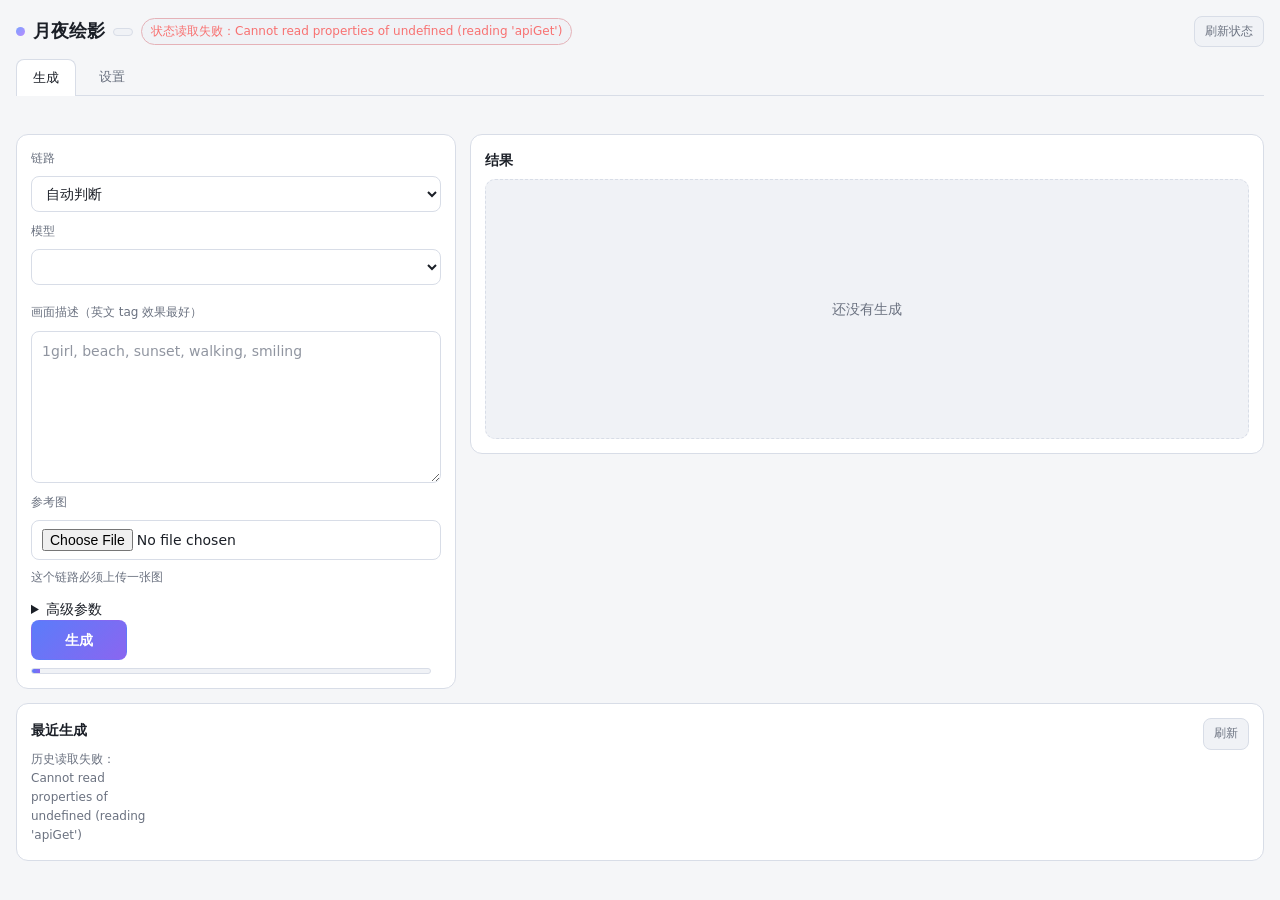
<file: views/studio/index.html>
<!doctype html>
<html lang="zh-CN">
  <head>
    <meta charset="utf-8" />
    <meta name="viewport" content="width=device-width, initial-scale=1" />
    <title>月夜绘影</title>
    <link rel="stylesheet" href="./style.css" />
  </head>
  <body>
    <header class="topbar">
      <div class="brand">
        <span class="dot"></span>
        <h1>月夜绘影</h1>
        <span class="chip" id="chip-ver"></span>
        <span class="chip" id="chip-backend">连接中…</span>
      </div>
      <div class="actions">
        <button class="ghost only-settings" id="btn-save">保存全部</button>
        <button class="ghost only-settings" id="btn-test">测试连接</button>
        <button class="ghost only-generate" id="btn-refresh">刷新状态</button>
      </div>
    </header>

    <nav class="tabs" id="tabs">
      <button class="tab active" data-tab="generate">生成</button>
      <button class="tab" data-tab="settings">设置</button>
    </nav>

    <p class="status" id="status"></p>
    <div class="banner" id="banner" hidden></div>

    <!-- ==================== 生成 ==================== -->
    <section id="panel-generate">
      <main class="layout">
        <section class="panel">
          <div class="row">
            <label for="kind">链路</label>
            <select id="kind">
              <option value="auto">自动判断</option>
              <option value="text2img">文生图</option>
              <option value="selfie">自拍（人设参考图）</option>
              <option value="reference">参考图生图</option>
              <option value="edit">编辑 / 改图</option>
            </select>
          </div>

          <div class="row">
            <label for="model">模型</label>
            <select id="model"></select>
            <span class="hint" id="model-hint"></span>
          </div>

          <div class="row column">
            <label for="prompt">画面描述（英文 tag 效果最好）</label>
            <textarea id="prompt" rows="6" placeholder="1girl, beach, sunset, walking, smiling"></textarea>
          </div>

          <div class="row" id="reference-row" hidden>
            <label for="reference">参考图</label>
            <input id="reference" type="file" accept="image/png,image/jpeg,image/webp" />
            <span class="hint" id="reference-hint">这个链路必须上传一张图</span>
          </div>
          <div class="ref-preview" id="ref-preview" hidden></div>

          <details class="advanced">
            <summary>高级参数</summary>
            <div class="row">
              <label for="width">尺寸</label>
              <input id="width" type="number" min="0" step="64" placeholder="工作流默认" />
              <span>×</span>
              <input id="height" type="number" min="0" step="64" placeholder="工作流默认" />
            </div>
            <div class="row">
              <label for="seed">种子</label>
              <input id="seed" type="number" value="-1" />
              <span class="hint">-1 = 随机</span>
            </div>
            <div class="row column">
              <label for="negative">额外负向词</label>
              <textarea id="negative" rows="2" placeholder="lowres, bad anatomy"></textarea>
            </div>
          </details>

          <div class="actions">
            <button id="btn-generate" class="primary">生成</button>
            <span class="hint" id="gen-hint"></span>
          </div>
          <div class="progress" id="progress" hidden>
            <div class="progress-bar"><span id="progress-fill"></span></div>
            <span class="hint" id="progress-text"></span>
          </div>
        </section>

        <section class="panel">
          <div class="result-head">
            <h2>结果</h2>
            <span class="meta" id="result-meta"></span>
          </div>
          <div class="preview" id="preview"><div class="empty">还没有生成</div></div>
          <details class="prompt-detail" id="prompt-detail" hidden>
            <summary>实际提交的提示词</summary>
            <pre id="prompt-final"></pre>
          </details>
        </section>
      </main>

      <section class="panel history">
        <div class="history-head">
          <h2>最近生成</h2>
          <button class="ghost" id="btn-history">刷新</button>
        </div>
        <div class="grid" id="history-grid"></div>
      </section>
    </section>

    <!-- ==================== 设置 ==================== -->
    <section id="panel-settings" hidden>
      <section class="panel">
        <h2>先搞清楚三件事</h2>
        <p class="hint">
          <b>后端</b>：目前只支持<b>本地 ComfyUI</b>（HTTP API），在线 API 在路线图里。<br />
          <b>模型</b>：<code>models.json</code> 的一条，只管「叫什么、别名、分类、指向哪个文生图工作流」；参数全在工作流里。<br />
          <b>工作流</b>：<code>workflows/</code> 下按链路分目录的 ComfyUI <b>API 格式</b> JSON（ComfyUI 里「导出 (API)」得到）。
        </p>
        <div class="paths">
          <div><span class="hint">工作流目录</span><code id="p-wf"></code><button class="ghost" data-copy="p-wf">复制</button></div>
          <div><span class="hint">模型文件</span><code id="p-models"></code><button class="ghost" data-copy="p-models">复制</button></div>
          <div><span class="hint">插件目录（宿主）</span><code id="p-host"></code><button class="ghost" data-copy="p-host">复制</button></div>
        </div>
      </section>

      <section class="panel">
        <h2>自检</h2>
        <ul class="diag" id="diag"><li class="hint">读取中…</li></ul>
      </section>

      <section class="panel">
        <h2>后端连接</h2>
        <div class="grid2">
          <label>ComfyUI 地址<input data-cfg="comfyui.base_url" placeholder="http://host.docker.internal:8188" /></label>
          <label>连接超时(s)<input type="number" data-cfg="comfyui.connect_timeout_seconds" /></label>
          <label>出图超时(s)<input type="number" data-cfg="comfyui.job_timeout_seconds" /></label>
          <label>轮询间隔(s)<input type="number" step="0.1" data-cfg="comfyui.poll_interval_seconds" /></label>
        </div>
      </section>

      <section class="panel">
        <h2>生成默认</h2>
        <label>全局负向词<textarea rows="3" data-cfg="generation.negative_prompt"></textarea></label>
        <div class="grid2">
          <label>与作者词拼接
            <select data-cfg="generation.prompt_mode">
              <option value="append">append（保留作者词，推荐）</option>
              <option value="replace">replace（覆盖作者词）</option>
            </select>
          </label>
          <label>文件名前缀<input data-cfg="generation.filename_prefix" /></label>
          <label>并发上限<input type="number" data-cfg="generation.max_concurrent" /></label>
          <label class="check"><input type="checkbox" data-cfg="generation.strip_non_english" /> 丢弃含中文的子句</label>
        </div>
      </section>

      <section class="panel">
        <h2>三档工作流</h2>
        <div class="grid3">
          <fieldset data-kind="selfie">
            <legend>自拍</legend>
            <label>工作流<select data-cfg="selfie.workflow" data-wf></select></label>
            <label>人设特征词<textarea rows="3" data-cfg="selfie.identity_prompt"></textarea></label>
            <label>固定构图词<input data-cfg="selfie.fixed_prompt" /></label>
            <label>固定负面词<input data-cfg="selfie.fixed_negative" placeholder="留空则不追加，例：bad hands, extra limbs" /></label>
            <label>人设参考图<input data-cfg="selfie.reference_image" /></label>
            <div class="wf-summary" data-inspect-hint="selfie">切换工作流后这里显示它自带的参数</div>
            <div class="hint">尺寸 / 步数 / CFG / IPA 权重都写在工作流文件里，想改请去 ComfyUI 调好再导出覆盖</div>
          </fieldset>
          <fieldset data-kind="reference">
            <legend>参考图</legend>
            <label>工作流<select data-cfg="reference.workflow" data-wf></select></label>
            <label>固定追加词<input data-cfg="reference.fixed_prompt" /></label>
            <label>固定负面词<input data-cfg="reference.fixed_negative" /></label>
            <div class="wf-summary" data-inspect-hint="reference">切换工作流后这里显示它自带的参数</div>
            <div class="hint">参数同样以工作流文件为准</div>
          </fieldset>
          <fieldset data-kind="edit">
            <legend>编辑</legend>
            <label>工作流<select data-cfg="edit.workflow" data-wf></select></label>
            <label>固定追加词<input data-cfg="edit.fixed_prompt" /></label>
            <label>固定负面词<input data-cfg="edit.fixed_negative" /></label>
            <div class="wf-summary" data-inspect-hint="edit">切换工作流后这里显示它自带的参数</div>
            <div class="hint">重绘强度 / 尺寸也在工作流文件里</div>
          </fieldset>
        </div>
      </section>

      <section class="panel">
        <h2>路径</h2>
        <div class="grid2">
          <label>工作流目录<input data-cfg="paths.workflow_dir" /></label>
          <label>出图目录<input data-cfg="paths.output_dir" placeholder="留空 = 插件数据目录 output/" /></label>
          <label>宿主机 data 目录<input data-cfg="paths.host_data_dir" placeholder="D:\dafeiyu\xiaofeiyu-docker\data" /></label>
        </div>
      </section>

      <section class="panel">
        <div class="panel-head">
          <h2>模型表</h2>
          <button class="ghost" id="btn-add-model">＋ 新增模型</button>
        </div>
        <p class="hint">一行一个模型；key 建好后不可改。停用的模型不出现在生成页，也不会被自动选模命中。</p>
        <div class="table-wrap">
          <table class="models">
            <thead>
              <tr>
                <th>启用</th><th>默认</th><th>key</th><th>名称</th><th>分类</th><th>定位</th><th>工作流</th>
                <th>别名</th><th>标签</th><th></th>
              </tr>
            </thead>
            <tbody id="models-body"></tbody>
          </table>
        </div>
        <p class="hint">步骤 / CFG / 尺寸 / 采样器都写在工作流文件里；这张表只管「叫什么、怎么被选中、指向哪个工作流」。</p>
      </section>

      <section class="panel">
        <div class="panel-head">
          <h2>工作流文件</h2>
          <input type="file" id="wf-file" accept="application/json,.json" hidden />
          <button class="ghost" id="btn-upload-wf">上传工作流 JSON</button>
          <label class="check"><input type="checkbox" id="wf-overwrite" /> 已存在时覆盖</label>
        </div>
        <p class="hint">要求 ComfyUI 的 <b>API 格式</b>（节点id → {class_type, inputs}）。「说明」存在插件数据目录，不改工作流文件。</p>
        <div class="table-wrap">
          <table class="models">
            <thead><tr><th>文件</th><th>说明</th><th>用途</th></tr></thead>
            <tbody id="wf-body"></tbody>
          </table>
        </div>
      </section>
    </section>

    <script type="module" src="./app.js"></script>
  </body>
</html>
</file>
<file: views/studio/style.css>
:root {
  --bg: #0f1115;
  --panel: #171a21;
  --panel-2: #1e222b;
  --input-bg: #262b36;
  --input-bg-hover: #2c323f;
  --text: #e6e8ee;
  --muted: #8b93a7;
  --line: #2a2f3a;
  --accent: #7aa2ff;
  --ok: #4ade80;
  --bad: #f87171;
  --warn: #fbbf24;
  color-scheme: dark light;
}

@media (prefers-color-scheme: light) {
  :root {
    --bg: #f5f6f8;
    --panel: #ffffff;
    --panel-2: #f0f2f6;
    --input-bg: #ffffff;
    --input-bg-hover: #fbfcfe;
    --text: #1b1f27;
    --muted: #6b7280;
    --line: #d8dde7;
    --accent: #3b6ef5;
  }
}

* { box-sizing: border-box; }

body {
  margin: 0;
  padding: 16px;
  background: var(--bg);
  color: var(--text);
  font: 14px/1.6 system-ui, -apple-system, "Segoe UI", "Microsoft YaHei", sans-serif;
}

/* ---------- 顶栏 ---------- */
.topbar { display: flex; align-items: center; justify-content: space-between; gap: 12px; flex-wrap: wrap; }
.brand { display: flex; align-items: center; gap: 8px; flex-wrap: wrap; }
.brand h1 { font-size: 18px; margin: 0; }
.brand .dot { width: 9px; height: 9px; border-radius: 50%; background: linear-gradient(135deg, #7aa2ff, #b98bff); }
.actions { display: flex; gap: 8px; flex-wrap: wrap; }

.chip {
  padding: 3px 9px;
  border-radius: 999px;
  border: 1px solid var(--line);
  background: var(--panel-2);
  color: var(--muted);
  font-size: 12px;
}
.chip[data-tone="ok"] { color: var(--ok); border-color: color-mix(in srgb, var(--ok) 40%, var(--line)); }
.chip[data-tone="bad"] { color: var(--bad); border-color: color-mix(in srgb, var(--bad) 40%, var(--line)); }

/* ---------- 页签 ---------- */
.tabs { display: flex; gap: 6px; margin: 12px 0 10px; border-bottom: 1px solid var(--line); }

.tabs .tab {
  padding: 7px 16px;
  color: var(--muted);
  background: transparent;
  border: 1px solid transparent;
  border-bottom: none;
  border-radius: 8px 8px 0 0;
  font-size: 13px;
  cursor: pointer;
}

.tabs .tab:hover { color: var(--text); background: var(--panel-2); }

.tabs .tab.active {
  color: var(--text);
  background: var(--panel);
  border-color: var(--line);
  margin-bottom: -1px;
}

.status { font-size: 12px; color: var(--muted); margin: 0 0 10px; min-height: 18px; }
.status[data-tone="ok"] { color: var(--ok); }
.status[data-tone="bad"] { color: var(--bad); }
.status[data-tone="warn"] { color: var(--warn); }

.banner {
  margin: 0 0 12px;
  padding: 10px 12px;
  border-radius: 10px;
  border: 1px solid color-mix(in srgb, var(--warn) 45%, var(--line));
  background: color-mix(in srgb, var(--warn) 12%, var(--panel));
  font-size: 13px;
  line-height: 1.7;
}

/* ---------- 面板与布局 ---------- */
.panel {
  background: var(--panel);
  border: 1px solid var(--line);
  border-radius: 12px;
  padding: 14px;
  margin-bottom: 14px;
}

.panel h2 { font-size: 14px; margin: 0 0 10px; }

.panel-head { display: flex; align-items: center; gap: 10px; flex-wrap: wrap; margin-bottom: 8px; }
.panel-head h2 { margin: 0; }

.layout {
  display: grid;
  grid-template-columns: minmax(320px, 440px) 1fr;
  gap: 14px;
  align-items: start;
}

@media (max-width: 900px) {
  .layout { grid-template-columns: 1fr; }
}

.grid2 { display: grid; grid-template-columns: repeat(auto-fit, minmax(240px, 1fr)); gap: 10px 14px; }
.grid3 { display: grid; grid-template-columns: repeat(auto-fit, minmax(200px, 1fr)); gap: 10px 14px; }

fieldset {
  border: 1px solid var(--line);
  border-radius: 10px;
  padding: 10px 12px 2px;
  margin: 0;
}

legend { color: var(--muted); font-size: 12px; padding: 0 6px; }

/* ---------- 表单控件（明确“可编辑”） ---------- */
input, select, textarea {
  background: var(--input-bg);
  color: var(--text);
  border: 1px solid var(--line);
  border-radius: 8px;
  padding: 8px 10px;
  font: inherit;
  outline: none;
  width: 100%;
  transition: border-color 0.15s, box-shadow 0.15s, background 0.15s;
}

input:hover, select:hover, textarea:hover { background: var(--input-bg-hover); }

input:focus, select:focus, textarea:focus {
  border-color: var(--accent);
  box-shadow: 0 0 0 3px color-mix(in srgb, var(--accent) 22%, transparent);
}

input::placeholder, textarea::placeholder { color: color-mix(in srgb, var(--muted) 75%, transparent); }

input[readonly] {
  background: var(--panel-2);
  color: var(--muted);
  border-style: dashed;
  cursor: not-allowed;
}

input[type="checkbox"], input[type="radio"] { width: auto; accent-color: var(--accent); }

textarea { resize: vertical; min-height: 64px; }

label {
  display: flex;
  flex-direction: column;
  gap: 4px;
  font-size: 12px;
  color: var(--muted);
  margin-bottom: 10px;
}

label.check { flex-direction: row; align-items: center; gap: 6px; color: var(--text); }

.row { display: flex; align-items: center; gap: 8px; margin-bottom: 10px; flex-wrap: wrap; }
.row.column { flex-direction: column; align-items: stretch; }
.row > label { min-width: 64px; margin-bottom: 0; }

.hint { color: var(--muted); font-size: 12px; }
.hint[data-tone="ok"] { color: var(--ok); }
.hint[data-tone="bad"] { color: var(--bad); }

/* ---------- 按钮 ---------- */
button {
  cursor: pointer;
  font: inherit;
  border-radius: 8px;
  border: 1px solid var(--line);
  background: var(--panel-2);
  color: var(--text);
  padding: 8px 14px;
}

button:hover { border-color: var(--accent); }

button.primary {
  background: linear-gradient(135deg, #5b7cfa, #8a66f0);
  border-color: transparent;
  color: #fff;
  font-weight: 600;
  min-width: 96px;
}

button.ghost { color: var(--muted); padding: 5px 10px; font-size: 12px; }
button.danger { color: var(--bad); }
button:disabled { opacity: 0.55; cursor: progress; }

/* ---------- 进度 ---------- */
.progress { display: flex; align-items: center; gap: 10px; margin-top: 8px; }

.progress-bar {
  flex: 1 1 auto;
  height: 6px;
  border-radius: 999px;
  background: var(--panel-2);
  border: 1px solid var(--line);
  overflow: hidden;
}

.progress-bar > span {
  display: block;
  height: 100%;
  width: 2%;
  background: linear-gradient(90deg, #5b7cfa, #8a66f0);
  transition: width 0.4s ease;
}

.progress-bar > span.indeterminate { animation: pulse 1.2s ease-in-out infinite; }

@keyframes pulse {
  0%, 100% { opacity: 0.45; }
  50% { opacity: 1; }
}

/* ---------- 结果 ---------- */
.result-head, .history-head { display: flex; align-items: center; justify-content: space-between; gap: 8px; }
.result-head h2, .history-head h2 { font-size: 14px; margin: 0 0 8px; }

.meta { font-size: 12px; color: var(--muted); }
.meta[data-tone="ok"] { color: var(--ok); }
.meta[data-tone="bad"] { color: var(--bad); }

.preview {
  min-height: 260px;
  border: 1px dashed var(--line);
  border-radius: 10px;
  display: flex;
  flex-direction: column;
  align-items: center;
  justify-content: center;
  gap: 10px;
  padding: 10px;
  background: var(--panel-2);
}

.preview img { max-width: 100%; max-height: 62vh; border-radius: 8px; display: block; }
.preview .empty { color: var(--muted); }
.preview-actions { display: flex; gap: 10px; align-items: center; }
.preview-actions a { color: var(--accent); text-decoration: none; }

.prompt-detail { margin-top: 10px; }
.prompt-detail summary { cursor: pointer; color: var(--muted); }

.prompt-detail pre {
  white-space: pre-wrap;
  word-break: break-word;
  background: var(--panel-2);
  border: 1px solid var(--line);
  border-radius: 8px;
  padding: 10px;
  max-height: 220px;
  overflow: auto;
  font-size: 12px;
}

.grid { display: grid; grid-template-columns: repeat(auto-fill, minmax(120px, 1fr)); gap: 10px; }

.thumb {
  padding: 0;
  border-radius: 10px;
  overflow: hidden;
  border: 1px solid var(--line);
  background: var(--panel-2);
  aspect-ratio: 1;
}

.thumb img { width: 100%; height: 100%; object-fit: cover; display: block; }

.ref-preview { margin: 0 0 10px; }
.ref-preview img { max-width: 160px; max-height: 160px; border-radius: 8px; border: 1px solid var(--line); display: block; }

/* ---------- 设置专用 ---------- */
.onboarding code, .panel code {
  background: var(--panel-2);
  border: 1px solid var(--line);
  border-radius: 5px;
  padding: 1px 6px;
  font-size: 12px;
  word-break: break-all;
}

.paths { display: flex; flex-direction: column; gap: 6px; margin: 10px 0 6px; }
.paths > div { display: flex; align-items: center; gap: 8px; flex-wrap: wrap; }
.paths code { flex: 1 1 260px; }

.diag { list-style: none; margin: 0; padding: 0; display: flex; flex-direction: column; gap: 6px; }

.diag-item {
  display: flex;
  align-items: baseline;
  gap: 8px;
  font-size: 13px;
  padding: 7px 10px;
  border-radius: 8px;
  border: 1px solid var(--line);
  background: var(--panel-2);
}

.diag-tag {
  flex: 0 0 auto;
  font-size: 11px;
  padding: 1px 7px;
  border-radius: 999px;
  border: 1px solid var(--line);
  color: var(--muted);
}

.diag-item.error { border-color: color-mix(in srgb, var(--bad) 45%, var(--line)); }
.diag-item.error .diag-tag { color: var(--bad); border-color: color-mix(in srgb, var(--bad) 45%, var(--line)); }
.diag-item.warn { border-color: color-mix(in srgb, var(--warn) 45%, var(--line)); }
.diag-item.warn .diag-tag { color: var(--warn); border-color: color-mix(in srgb, var(--warn) 45%, var(--line)); }
.diag-item.ok .diag-tag { color: var(--ok); border-color: color-mix(in srgb, var(--ok) 45%, var(--line)); }

.table-wrap { overflow-x: auto; }

table.models { width: 100%; border-collapse: collapse; font-size: 13px; }
table.models th, table.models td { border-bottom: 1px solid var(--line); padding: 6px; text-align: left; vertical-align: middle; }
table.models th { color: var(--muted); font-weight: 500; font-size: 12px; white-space: nowrap; }
.cell-key { min-width: 110px; }
.cell-num { width: 74px; }
.cell-text { min-width: 120px; }

/* 只读单元：与可编辑控件明确区分 */
td.cell-ro {
  color: var(--muted);
  font-size: 12.5px;
  background: transparent;
}

td.cell-ro code { color: var(--muted); }

/* 工作流「当前用于」快捷按钮 */
.kind-actions { display: flex; gap: 4px; flex-wrap: wrap; }

.kind-actions button {
  padding: 3px 8px;
  font-size: 11.5px;
  border-style: dashed;
  color: var(--muted);
}

.kind-actions button.active {
  color: var(--ok);
  border-style: solid;
  border-color: color-mix(in srgb, var(--ok) 45%, var(--line));
  background: color-mix(in srgb, var(--ok) 10%, var(--panel-2));
}

/* 删除二次确认 */
button.confirming {
  color: var(--bad);
  border-color: var(--bad);
  border-style: solid;
}

table.models td input,
table.models td select {
  min-width: 92px;
}

table.models td input[placeholder="比如：obsession 华丽 · 30 步 CFG 4.5"] {
  min-width: 200px;
}

.sampler-help { margin: 6px 0 0; padding-left: 18px; line-height: 1.9; }
.sampler-help li { margin-bottom: 2px; }

.wf-summary {
  margin: 2px 0 10px;
  padding: 7px 9px;
  border: 1px dashed var(--line);
  border-radius: 8px;
  background: var(--panel-2);
  color: var(--muted);
  font-size: 11.5px;
  line-height: 1.6;
  word-break: break-word;
}
</file>
